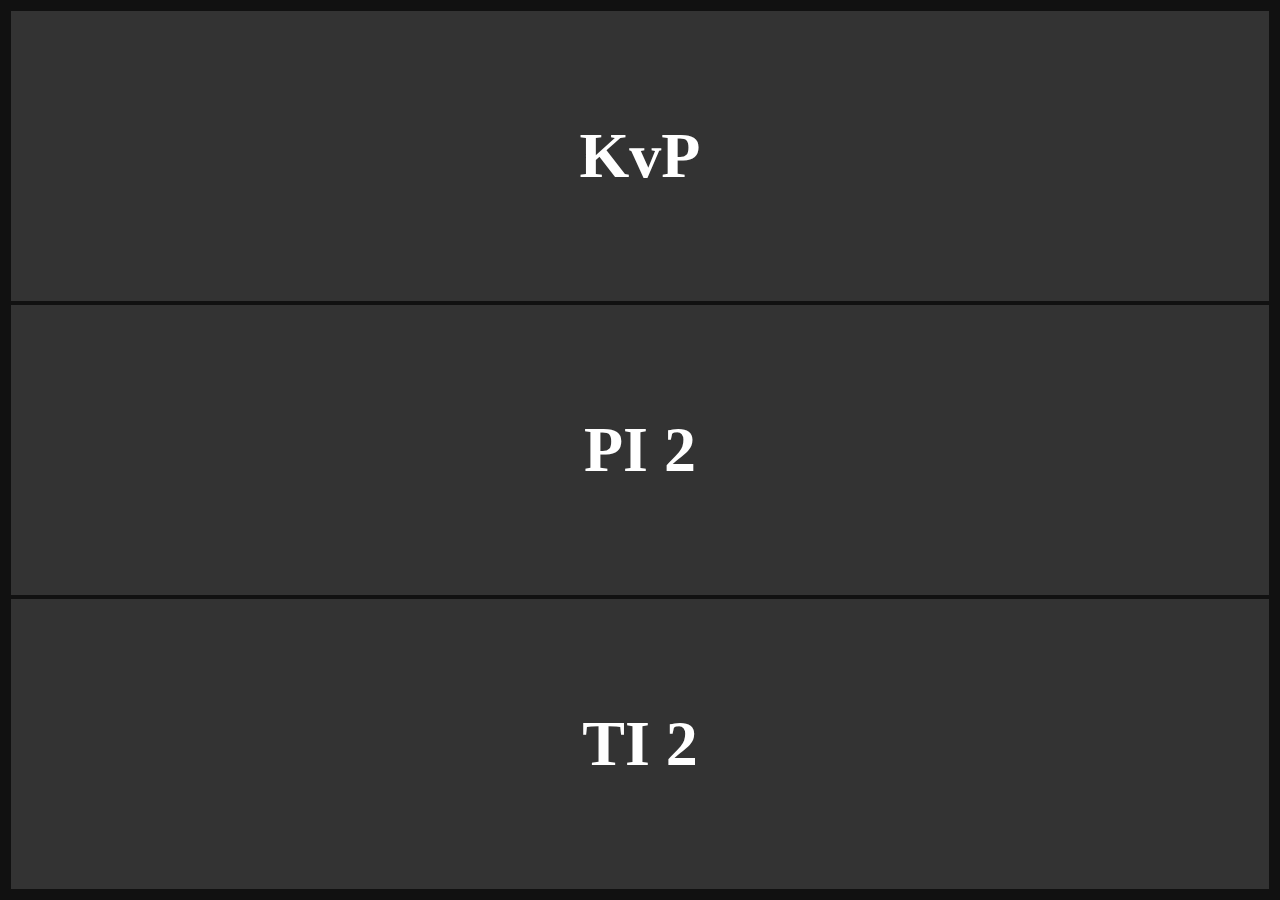
<file: index.html>
<meta name="viewport" content="width=device-width, initial-scale=1, minimum-scale=1, maximum-scale=1, user-scalable=0"/>
<link rel="shortcut icon" type="image/x-icon" href="./favicon.ico" />

<style>
body {
  background-color: #111111;
}

table {
  width: 100%;
  height: 100%;
}

a {
  width: 100%;
  height: 100%;

  display: flex;
  align-items: center;
  justify-content: center;

  font-size: 5vw;
  font-weight: bold;
  text-decoration: none;

  color: #FFFFFF;
  background-color: #333333;
}

a:hover {
  background-color: #444444;
}
</style>

<!DOCTYPE html>
<html>
  <head>
    <title>NES</title>
  </head>
  <body>
    <table>
	  <tr><td><a href='./KvP/index.html'> KvP </a></td></tr>
	  <tr><td><a href='./PI 2/index.html'> PI 2 </a></td></tr>
      <tr><td><a href='./TI 2/index.html'> TI 2 </a></td></tr>
    </table>
  </body>
</html>
</file>
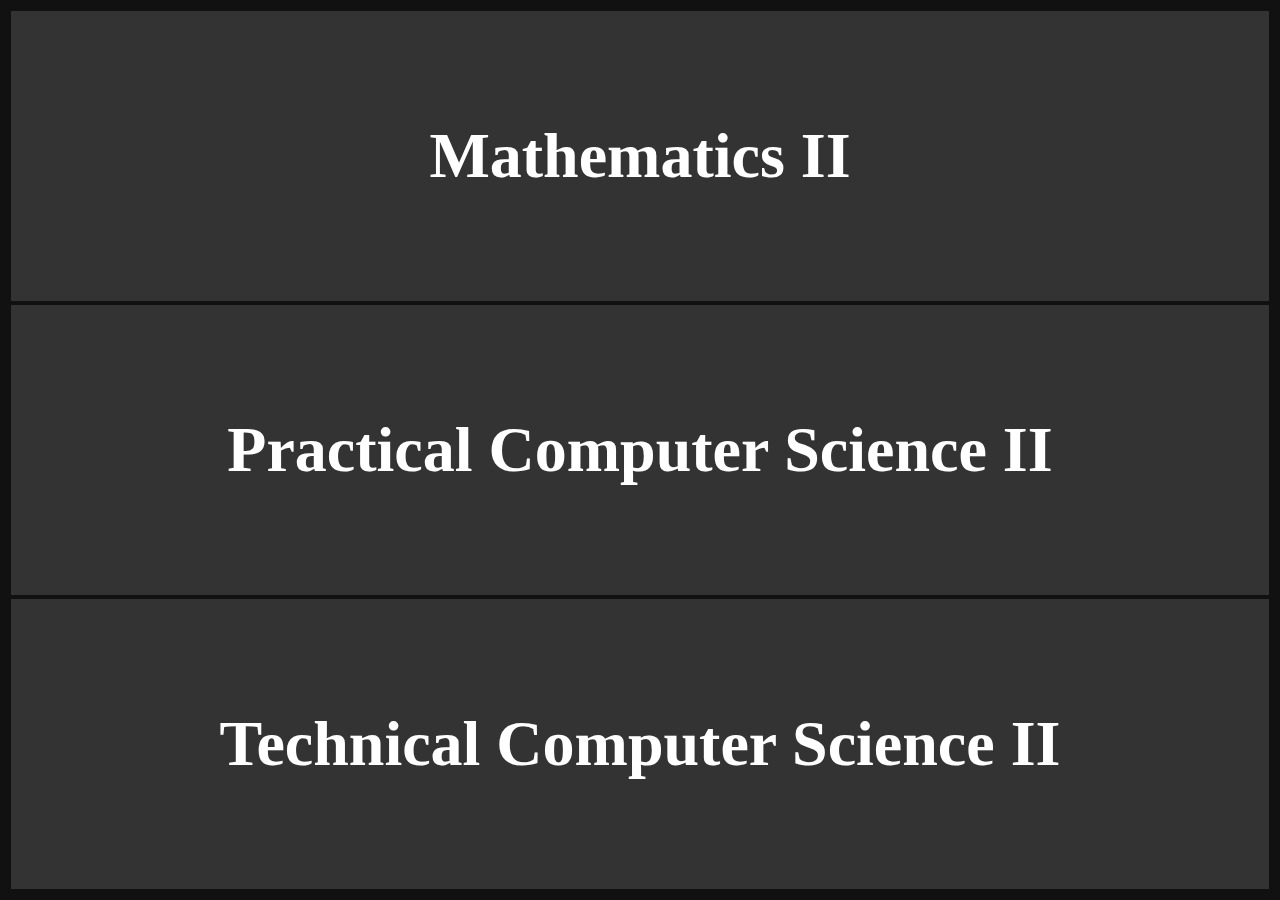
<file: Exercises/index.html>
<meta name="viewport" content="width=device-width, initial-scale=1, minimum-scale=1, maximum-scale=1, user-scalable=0"/>
<link rel="shortcut icon" type="image/x-icon" href="../favicon.ico" />

<style>
body {
  background-color: #111111;
}

table {
  width: 100%;
  height: 100%;
}

a {
  width: 100%;
  height: 100%;

  display: flex;
  align-items: center;
  justify-content: center;

  font-size: 5vw;
  font-weight: bold;
  text-decoration: none;

  color: #FFFFFF;
  background-color: #333333;
}

a:hover {
  background-color: #444444;
}
</style>

<!DOCTYPE html>
<html>
  <head>
    <title>NES</title>
  </head>
  <body>
    <table>      
      <tr><td><a href='https://drive.google.com/open?id=0B2FqpYa40vAgRDJqV3R5SkVrSWM'> Mathematics II </a></td></tr>
      <tr><td><a href='https://drive.google.com/open?id=0B2FqpYa40vAgbFd5UlhFUTRCZ2M'> Practical Computer Science II </a></td></tr>
      <tr><td><a href='https://drive.google.com/open?id=0B2FqpYa40vAgRGZTSXJuZnF1NE0'> Technical Computer Science II </a></td></tr>
    </table>
  </body>
</html>
</file>
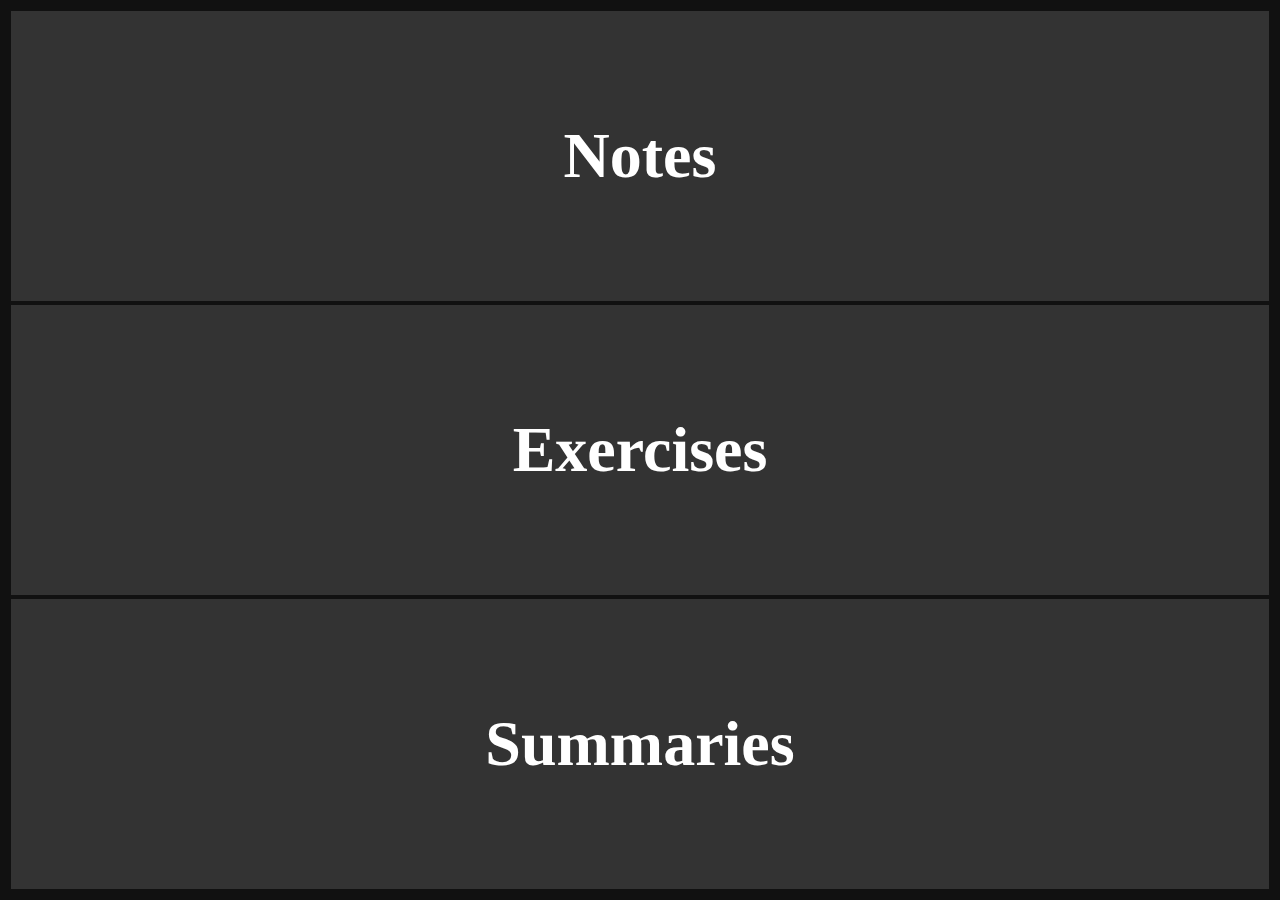
<file: KvP/index.html>
<meta name="viewport" content="width=device-width, initial-scale=1, minimum-scale=1, maximum-scale=1, user-scalable=0"/>
<link rel="shortcut icon" type="image/x-icon" href="../favicon.ico" />

<style>
body {
  background-color: #111111;
}

table {
  width: 100%;
  height: 100%;
}

a {
  width: 100%;
  height: 100%;

  display: flex;
  align-items: center;
  justify-content: center;

  font-size: 5vw;
  font-weight: bold;
  text-decoration: none;

  color: #FFFFFF;
  background-color: #333333;
}

a:hover {
  background-color: #444444;
}
</style>

<!DOCTYPE html>
<html>
  <head>
    <title>NES</title>
  </head>
  <body>
    <table>      
      <tr><td><a href='https://drive.google.com/open?id=0B2FqpYa40vAgQ1NpSEZmTjdvcVE'> Notes </a></td></tr>
      <tr><td><a href='https://drive.google.com/open?id=0B2FqpYa40vAgd2xFX3NteDFhcVE'> Exercises </a></td></tr>
      <tr><td><a href='https://drive.google.com/open?id=0B2FqpYa40vAgRGgwdXR2c2VzYU0'> Summaries </a></td></tr>
    </table>
  </body>
</html>
</file>
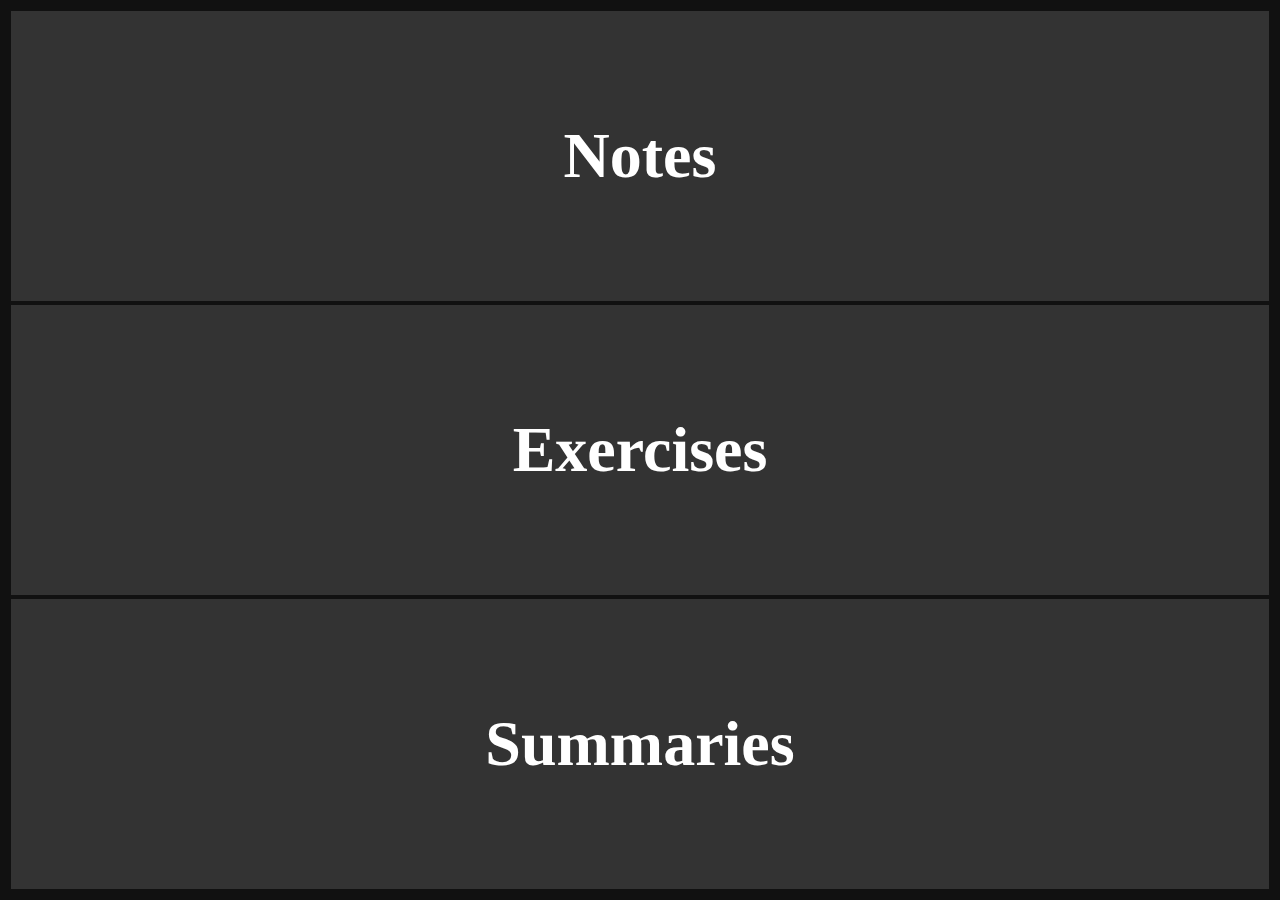
<file: Logic/index.html>
<meta name="viewport" content="width=device-width, initial-scale=1, minimum-scale=1, maximum-scale=1, user-scalable=0"/>
<link rel="shortcut icon" type="image/x-icon" href="../favicon.ico" />

<style>
body {
  background-color: #111111;
}

table {
  width: 100%;
  height: 100%;
}

a {
  width: 100%;
  height: 100%;

  display: flex;
  align-items: center;
  justify-content: center;

  font-size: 5vw;
  font-weight: bold;
  text-decoration: none;

  color: #FFFFFF;
  background-color: #333333;
}

a:hover {
  background-color: #444444;
}
</style>

<!DOCTYPE html>
<html>
  <head>
    <title>NES</title>
  </head>
  <body>
    <table>      
      <tr><td><a href='https://drive.google.com/drive/folders/0B2FqpYa40vAgeUZvRHlKd3Nuc3c'> Notes </a></td></tr>
      <tr><td><a href='https://drive.google.com/drive/folders/0B2FqpYa40vAgUTlHdVNBamM5STA'> Exercises </a></td></tr>
      <tr><td><a href='https://drive.google.com/drive/folders/0B2FqpYa40vAgV0s1dkZxR2NQSHc'> Summaries </a></td></tr>
    </table>
  </body>
</html>
</file>
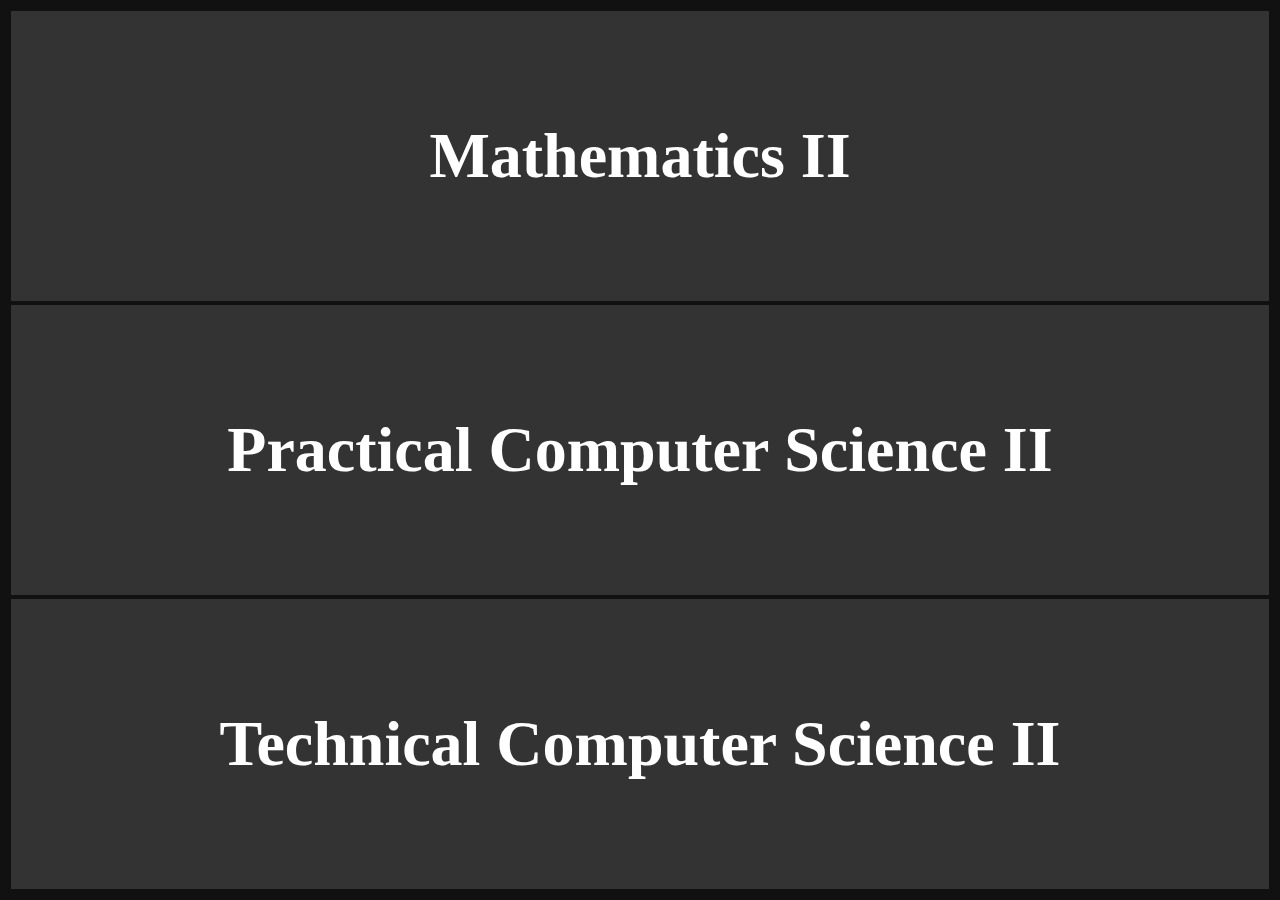
<file: Notes/index.html>
<meta name="viewport" content="width=device-width, initial-scale=1, minimum-scale=1, maximum-scale=1, user-scalable=0"/>
<link rel="shortcut icon" type="image/x-icon" href="../favicon.ico" />

<style>
body {
  background-color: #111111;
}

table {
  width: 100%;
  height: 100%;
}

a {
  width: 100%;
  height: 100%;

  display: flex;
  align-items: center;
  justify-content: center;

  font-size: 5vw;
  font-weight: bold;
  text-decoration: none;

  color: #FFFFFF;
  background-color: #333333;
}

a:hover {
  background-color: #444444;
}
</style>

<!DOCTYPE html>
<html>
  <head>
    <title>NES</title>
  </head>
  <body>
    <table>      
      <tr><td><a href='https://drive.google.com/open?id=0B2FqpYa40vAgZlJHMmo4SE9RQTQ'> Mathematics II </a></td></tr>
      <tr><td><a href='https://drive.google.com/open?id=0B2FqpYa40vAgYnU0WmNFSW9uTjA'> Practical Computer Science II </a></td></tr>
      <tr><td><a href='https://drive.google.com/open?id=0B2FqpYa40vAgM0xVcUljcEI2VjA'> Technical Computer Science II </a></td></tr>
    </table>
  </body>
</html>
</file>
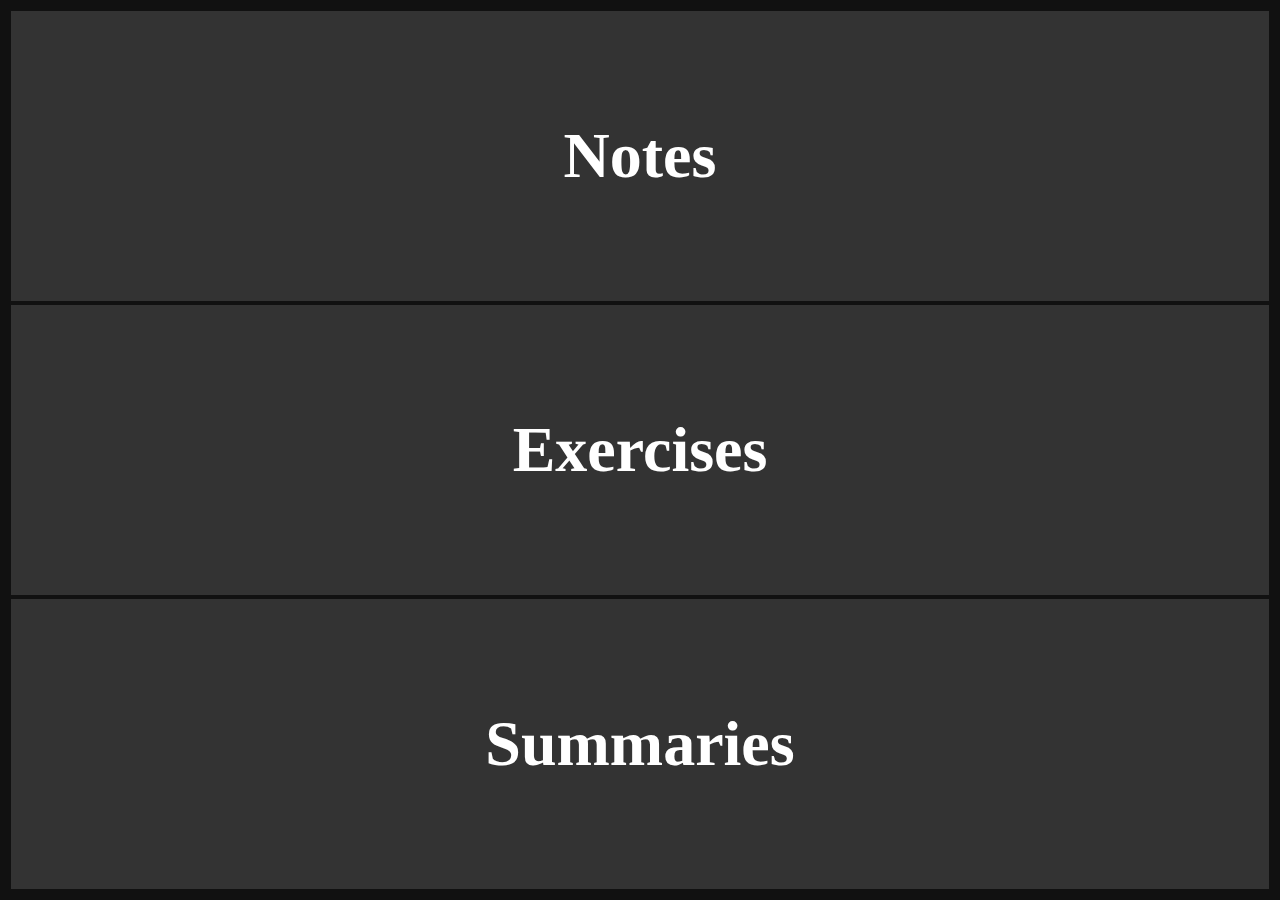
<file: PI 2/index.html>
<meta name="viewport" content="width=device-width, initial-scale=1, minimum-scale=1, maximum-scale=1, user-scalable=0"/>
<link rel="shortcut icon" type="image/x-icon" href="../favicon.ico" />

<style>
body {
  background-color: #111111;
}

table {
  width: 100%;
  height: 100%;
}

a {
  width: 100%;
  height: 100%;

  display: flex;
  align-items: center;
  justify-content: center;

  font-size: 5vw;
  font-weight: bold;
  text-decoration: none;

  color: #FFFFFF;
  background-color: #333333;
}

a:hover {
  background-color: #444444;
}
</style>

<!DOCTYPE html>
<html>
  <head>
    <title>NES</title>
  </head>
  <body>
    <table>      
      <tr><td><a href='https://drive.google.com/open?id=0B2FqpYa40vAgNXRzdFVGdkd6X0U'> Notes </a></td></tr>
      <tr><td><a href='https://drive.google.com/open?id=0B2FqpYa40vAgNG1nWFZqbkl4UDg'> Exercises </a></td></tr>
      <tr><td><a href='https://drive.google.com/open?id=0B2FqpYa40vAgV0J0dGdtYUItSXM'> Summaries </a></td></tr>
    </table>
  </body>
</html>
</file>
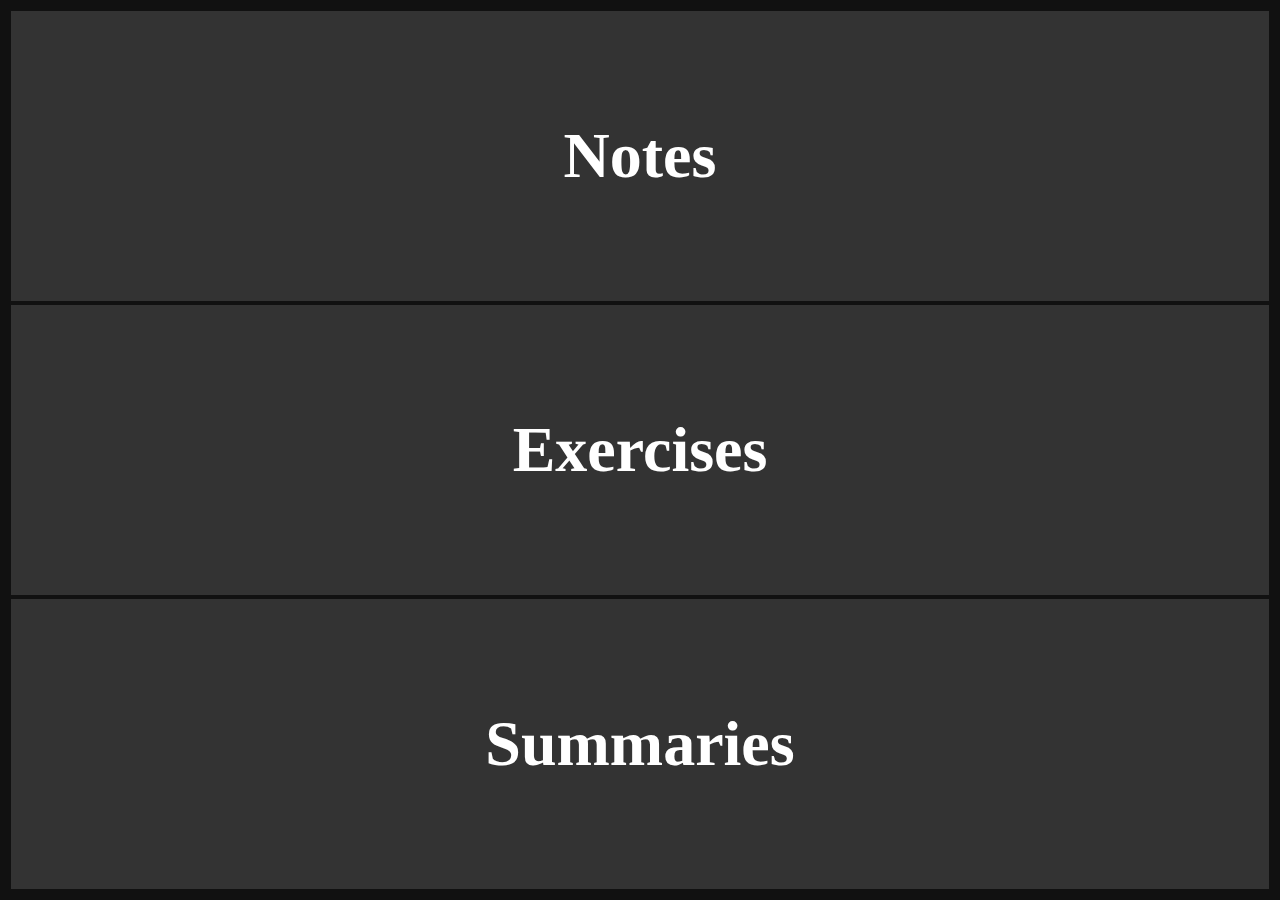
<file: Software Engineering/index.html>
<meta name="viewport" content="width=device-width, initial-scale=1, minimum-scale=1, maximum-scale=1, user-scalable=0"/>
<link rel="shortcut icon" type="image/x-icon" href="../favicon.ico" />

<style>
body {
  background-color: #111111;
}

table {
  width: 100%;
  height: 100%;
}

a {
  width: 100%;
  height: 100%;

  display: flex;
  align-items: center;
  justify-content: center;

  font-size: 5vw;
  font-weight: bold;
  text-decoration: none;

  color: #FFFFFF;
  background-color: #333333;
}

a:hover {
  background-color: #444444;
}
</style>

<!DOCTYPE html>
<html>
  <head>
    <title>NES</title>
  </head>
  <body>
    <table>      
      <tr><td><a href='https://drive.google.com/drive/folders/0B2FqpYa40vAgMFc5MFNNaUx2NW8'> Notes </a></td></tr>
      <tr><td><a href='https://drive.google.com/drive/folders/0B2FqpYa40vAgMFc5MFNNaUx2NW8'> Exercises </a></td></tr>
      <tr><td><a href='https://drive.google.com/drive/folders/0B2FqpYa40vAgUXhsOFJsd0tVdHc'> Summaries </a></td></tr>
    </table>
  </body>
</html>
</file>
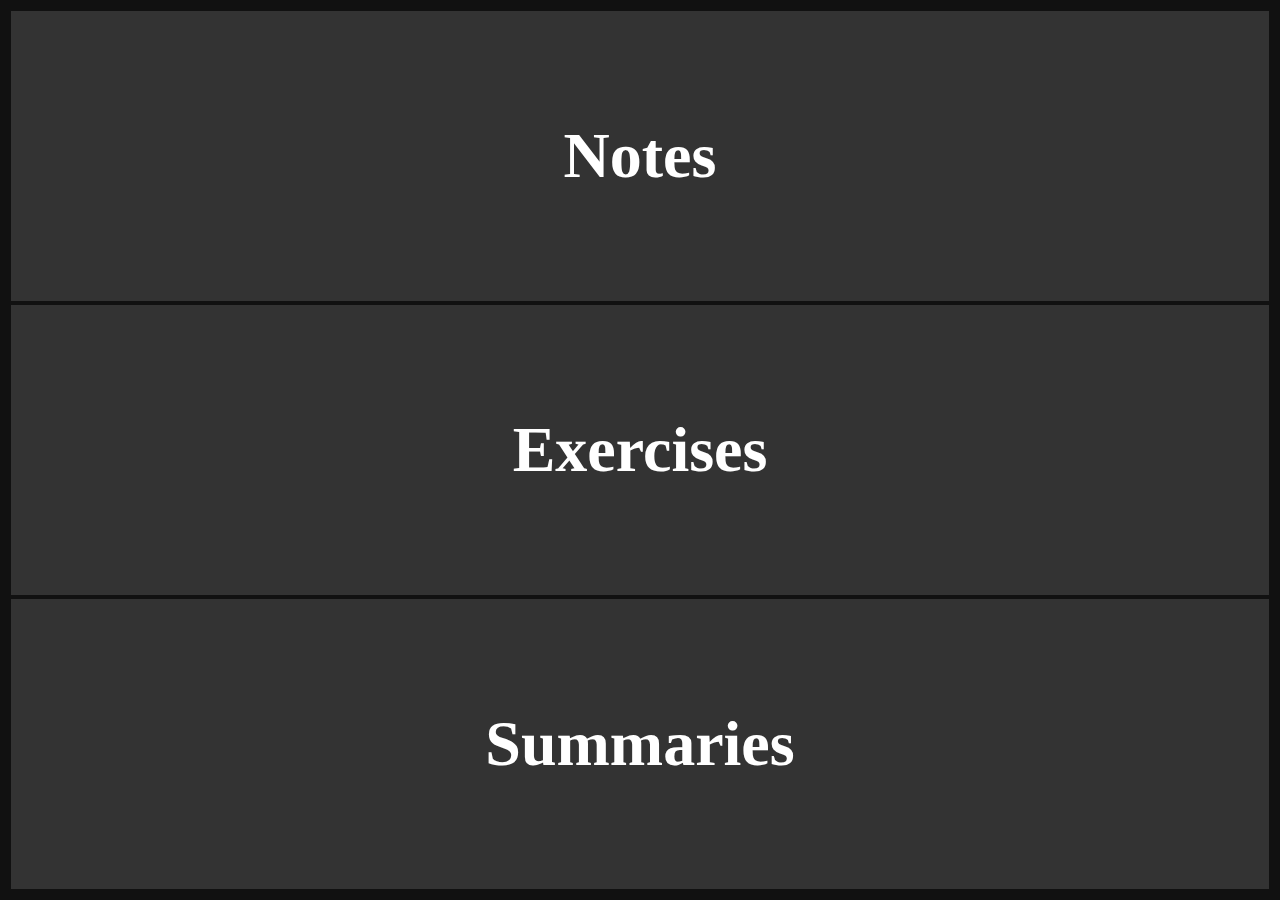
<file: Statistics/index.html>
<meta name="viewport" content="width=device-width, initial-scale=1, minimum-scale=1, maximum-scale=1, user-scalable=0"/>
<link rel="shortcut icon" type="image/x-icon" href="../favicon.ico" />

<style>
body {
  background-color: #111111;
}

table {
  width: 100%;
  height: 100%;
}

a {
  width: 100%;
  height: 100%;

  display: flex;
  align-items: center;
  justify-content: center;

  font-size: 5vw;
  font-weight: bold;
  text-decoration: none;

  color: #FFFFFF;
  background-color: #333333;
}

a:hover {
  background-color: #444444;
}
</style>

<!DOCTYPE html>
<html>
  <head>
    <title>NES</title>
  </head>
  <body>
    <table>      
      <tr><td><a href='https://drive.google.com/drive/folders/0B2FqpYa40vAgTExWRVd2X0pUNFk'> Notes </a></td></tr>
      <tr><td><a href='https://drive.google.com/drive/folders/0B2FqpYa40vAgNEhwTWpTLXJ3TVU'> Exercises </a></td></tr>
      <tr><td><a href='https://drive.google.com/drive/folders/0B2FqpYa40vAgV3pQOXI0YlZCeWs'> Summaries </a></td></tr>
    </table>
  </body>
</html>
</file>
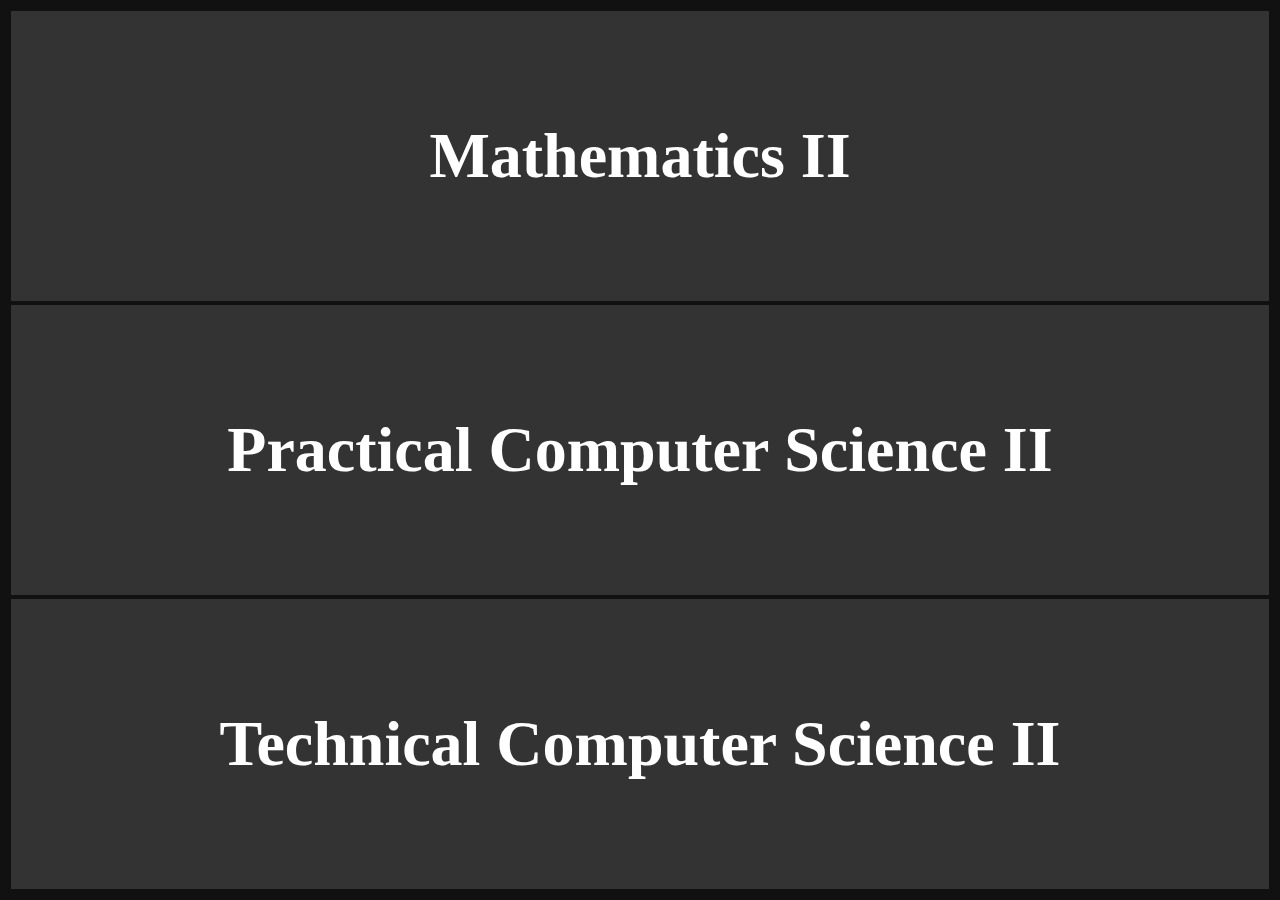
<file: Summaries/index.html>
<meta name="viewport" content="width=device-width, initial-scale=1, minimum-scale=1, maximum-scale=1, user-scalable=0"/>
<link rel="shortcut icon" type="image/x-icon" href="../favicon.ico" />

<style>
body {
  background-color: #111111;
}

table {
  width: 100%;
  height: 100%;
}

a {
  width: 100%;
  height: 100%;

  display: flex;
  align-items: center;
  justify-content: center;

  font-size: 5vw;
  font-weight: bold;
  text-decoration: none;

  color: #FFFFFF;
  background-color: #333333;
}

a:hover {
  background-color: #444444;
}
</style>

<!DOCTYPE html>
<html>
  <head>
    <title>NES</title>
  </head>
  <body>
    <table>      
      <tr><td><a href='https://drive.google.com/open?id=0B2FqpYa40vAgeDBJWWh1Y3RrNkk'> Mathematics II </a></td></tr>
      <tr><td><a href='https://drive.google.com/open?id=0B2FqpYa40vAgYXlweHRReHJMUnM'> Practical Computer Science II </a></td></tr>
      <tr><td><a href='https://drive.google.com/open?id=0B2FqpYa40vAgby1mRFpaanZFdkU'> Technical Computer Science II </a></td></tr>
    </table>
  </body>
</html>
</file>
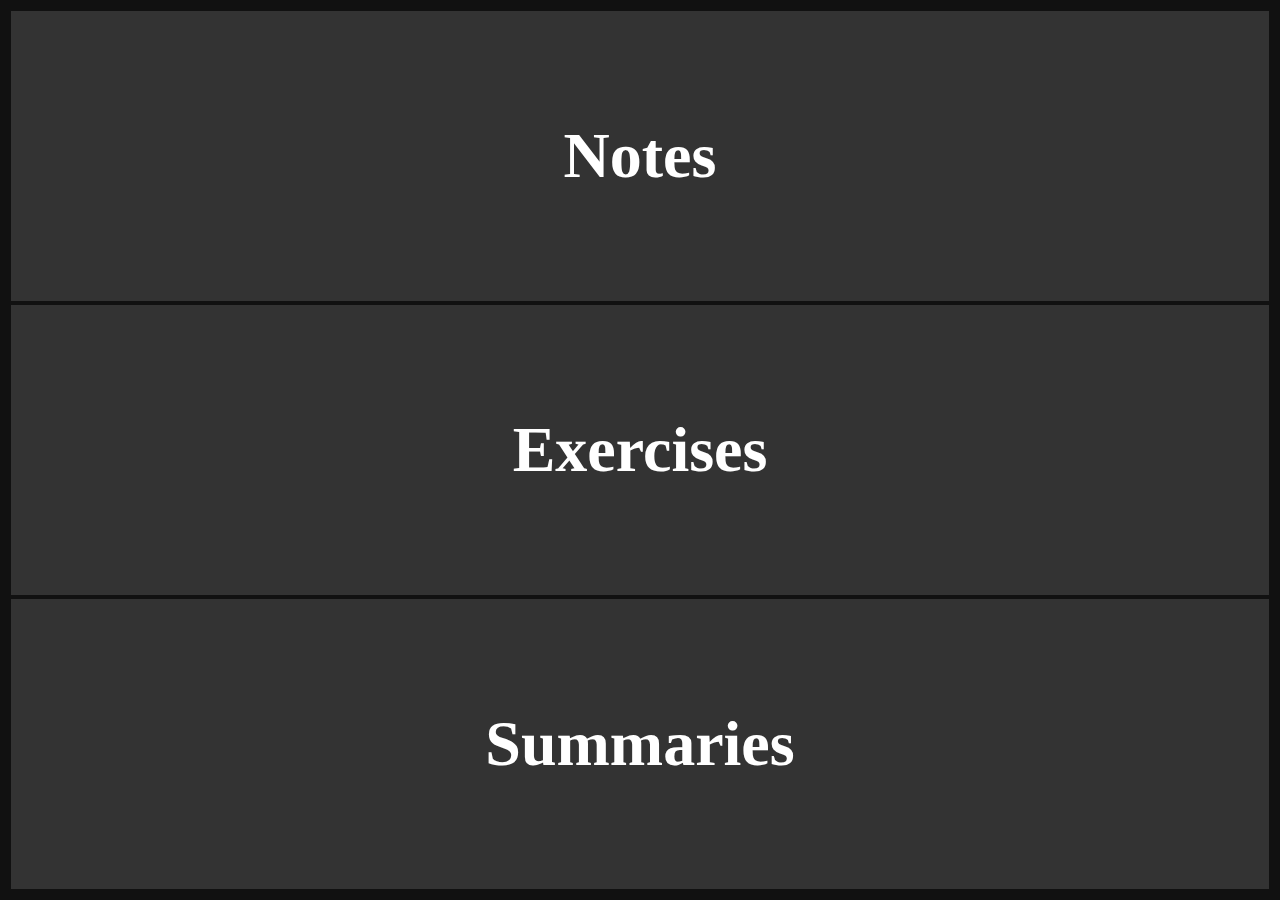
<file: Theoretical Computer Science/index.html>
<meta name="viewport" content="width=device-width, initial-scale=1, minimum-scale=1, maximum-scale=1, user-scalable=0"/>
<link rel="shortcut icon" type="image/x-icon" href="../favicon.ico" />

<style>
body {
  background-color: #111111;
}

table {
  width: 100%;
  height: 100%;
}

a {
  width: 100%;
  height: 100%;

  display: flex;
  align-items: center;
  justify-content: center;

  font-size: 5vw;
  font-weight: bold;
  text-decoration: none;

  color: #FFFFFF;
  background-color: #333333;
}

a:hover {
  background-color: #444444;
}
</style>

<!DOCTYPE html>
<html>
  <head>
    <title>NES</title>
  </head>
  <body>
    <table>      
      <tr><td><a href='https://drive.google.com/drive/folders/0B2FqpYa40vAgWmpoc0ZYdmlubkE'> Notes </a></td></tr>
      <tr><td><a href='https://drive.google.com/drive/folders/0B2FqpYa40vAgbmVKSG92R01hdUk'> Exercises </a></td></tr>
      <tr><td><a href='https://drive.google.com/drive/folders/0B2FqpYa40vAgd0k0OG5rd096cDg'> Summaries </a></td></tr>
    </table>
  </body>
</html>
</file>
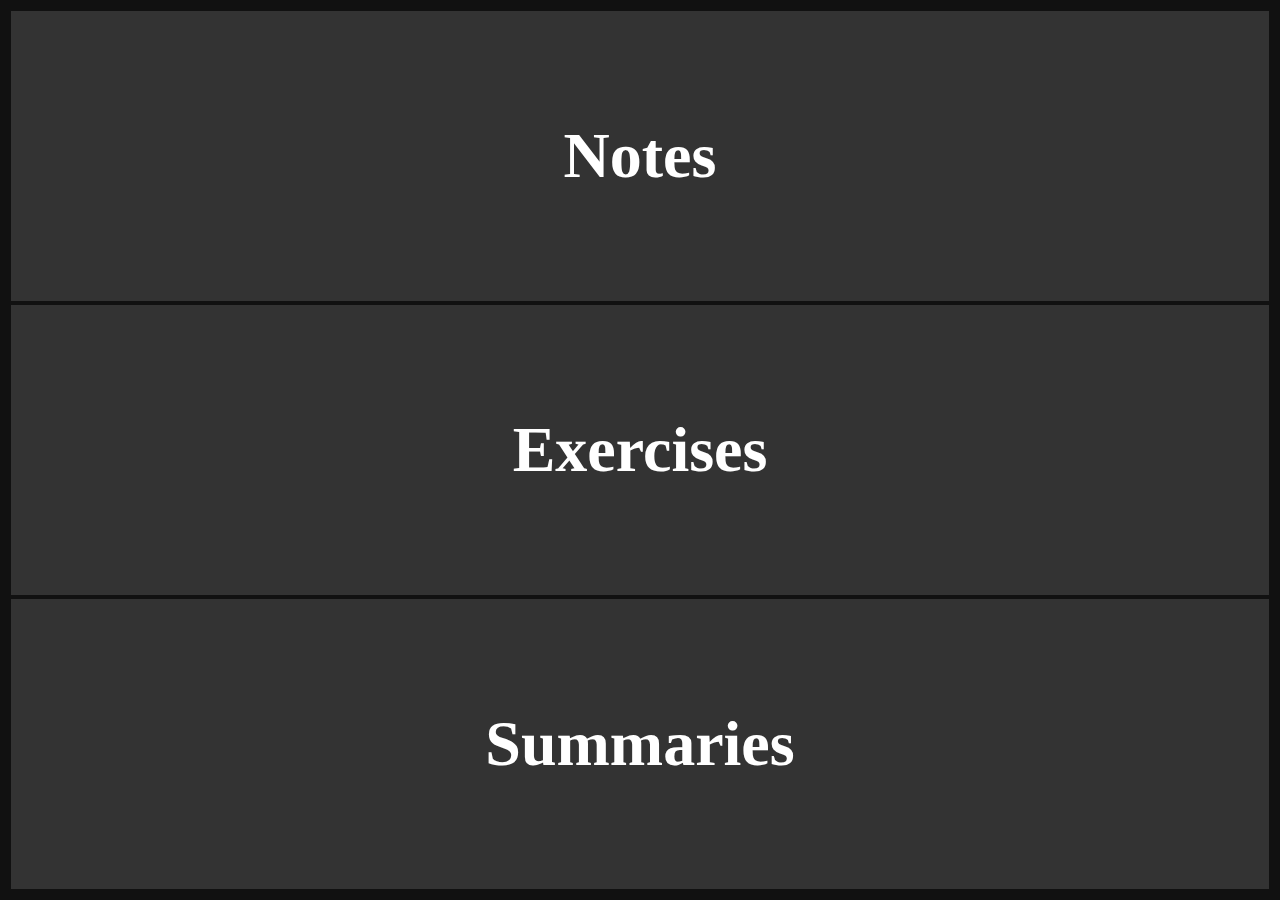
<file: TI 2/index.html>
<meta name="viewport" content="width=device-width, initial-scale=1, minimum-scale=1, maximum-scale=1, user-scalable=0"/>
<link rel="shortcut icon" type="image/x-icon" href="../favicon.ico" />

<style>
body {
  background-color: #111111;
}

table {
  width: 100%;
  height: 100%;
}

a {
  width: 100%;
  height: 100%;

  display: flex;
  align-items: center;
  justify-content: center;

  font-size: 5vw;
  font-weight: bold;
  text-decoration: none;

  color: #FFFFFF;
  background-color: #333333;
}

a:hover {
  background-color: #444444;
}
</style>

<!DOCTYPE html>
<html>
  <head>
    <title>NES</title>
  </head>
  <body>
    <table>      
      <tr><td><a href='https://drive.google.com/open?id=0B2FqpYa40vAgUmVFbzN6MFVBNFE'> Notes </a></td></tr>
      <tr><td><a href='https://drive.google.com/open?id=0B2FqpYa40vAgc25SV2FMcUdCU00'> Exercises </a></td></tr>
      <tr><td><a href='https://drive.google.com/open?id=0B2FqpYa40vAgalg2aE5Zcm9DSGs'> Summaries </a></td></tr>
    </table>
  </body>
</html>
</file>
